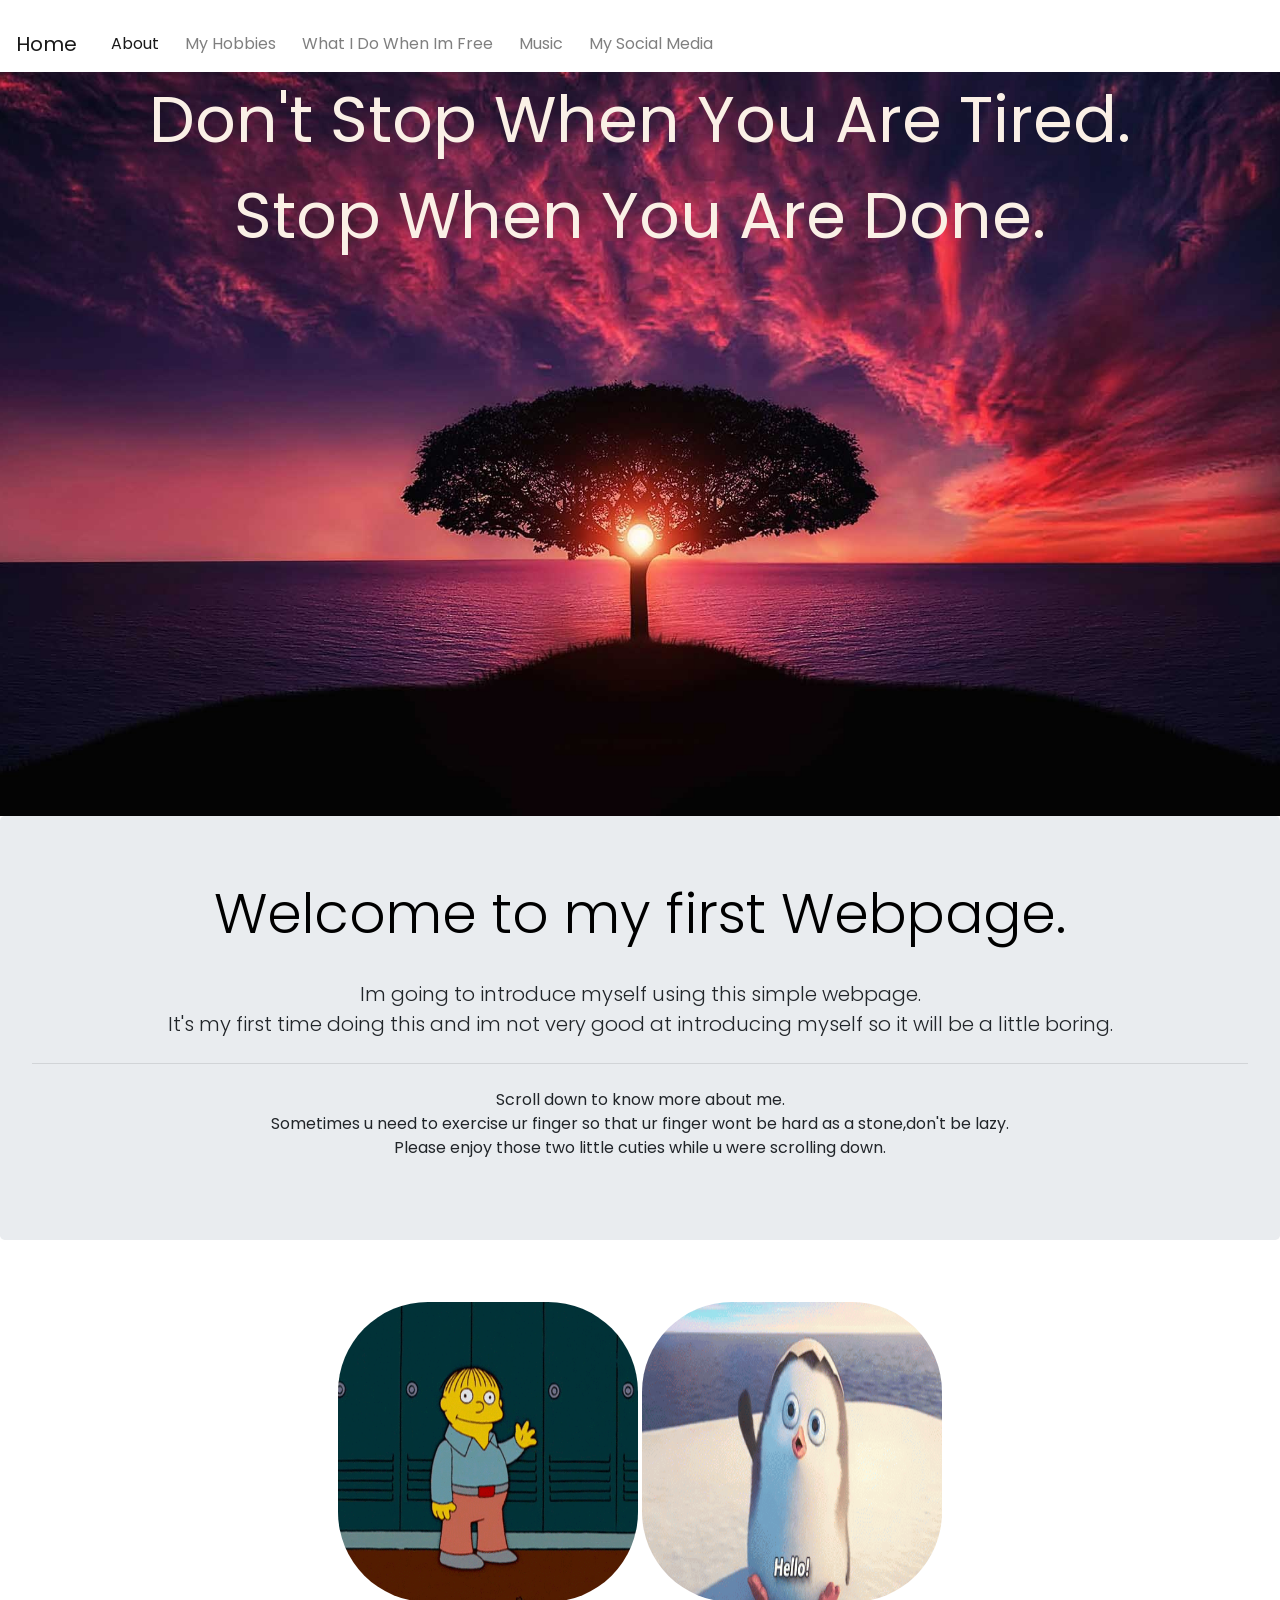
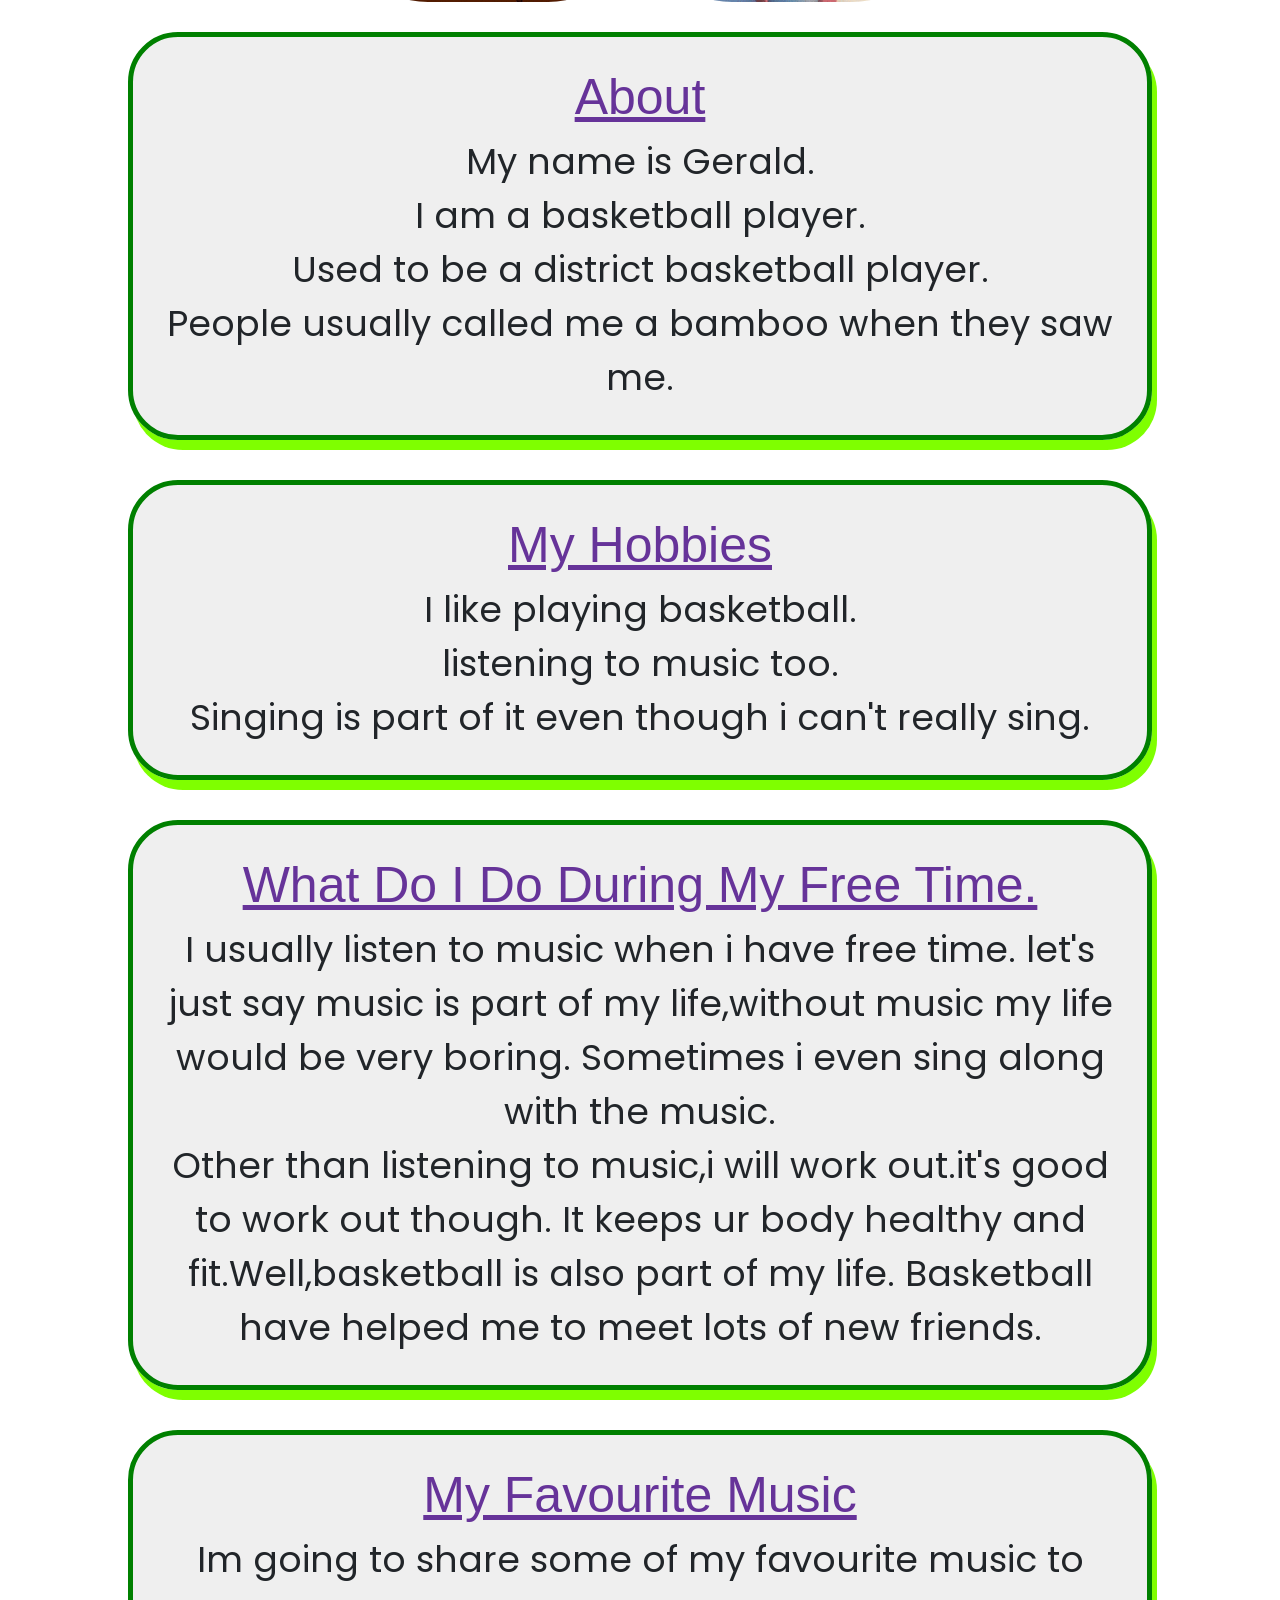
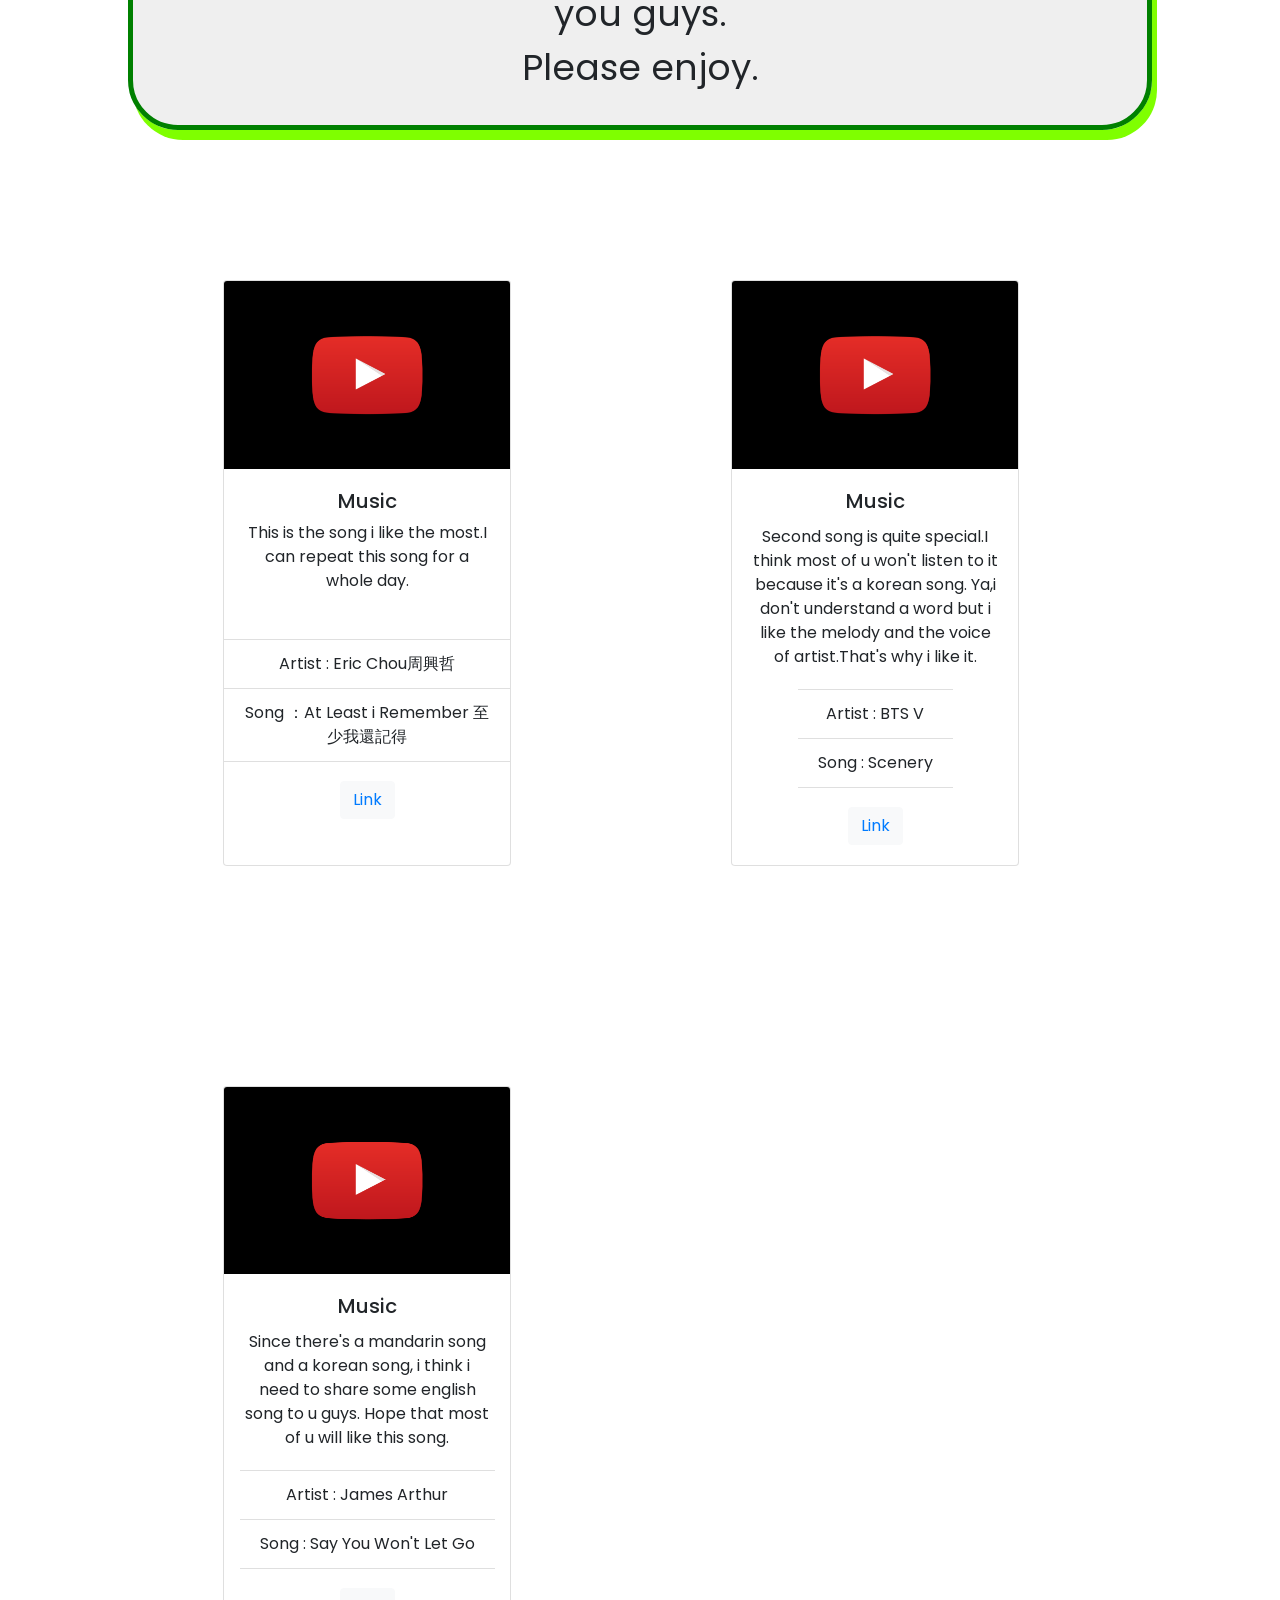
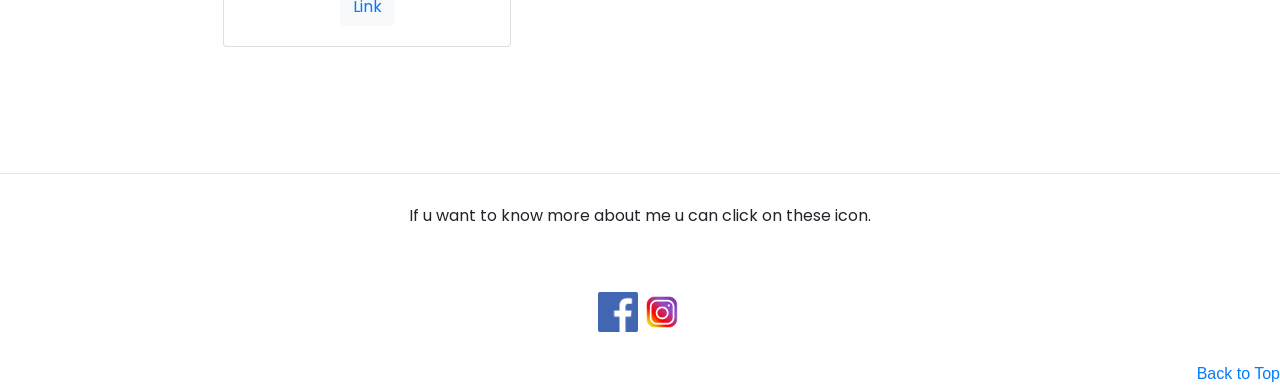
<file: index.html>
<!doctype html>
<html lang="en">
  <head>
    <!-- Required meta tags -->
    <meta charset="utf-8">
    <meta name="viewport" content="width=device-width, initial-scale=1, shrink-to-fit=no">
    <meta http-equiv="X-UA-Compatible" content="ie=edge">
    <link rel="stylesheet" href="style.css">
    <link href="https://fonts.googleapis.com/css?family=Poppins" rel="stylesheet">

    <!-- Bootstrap CSS -->
    <link rel="stylesheet" href="https://stackpath.bootstrapcdn.com/bootstrap/4.3.1/css/bootstrap.min.css" integrity="sha384-ggOyR0iXCbMQv3Xipma34MD+dH/1fQ784/j6cY/iJTQUOhcWr7x9JvoRxT2MZw1T" crossorigin="anonymous">

    <title>Hello, world!</title>
  </head>
  <body>

    <div class="sticky-top"><div class="navbar"></div>
      <nav class="navbar navbar-expand-lg navbar-light bg-white">
          <a class="navbar-brand" href="https://gerald0205.github.io/#">Home</a>
          <button class="navbar-toggler" type="button" data-toggle="collapse" data-target="#navbarSupportedContent" aria-controls="navbarSupportedContent" aria-expanded="false" aria-label="Toggle navigation">
            <span class="navbar-toggler-icon"></span>
          </button>
        
          <div class="collapse navbar-collapse" id="navbarSupportedContent">
            <ul class="navbar-nav mr-auto">
              <li class="nav-item active">
                <a class="nav-link" href="#About">About <span class="sr-only">(current)</span></a>
              </li>
              <li class="nav-item">
                <a class="nav-link" href="#Hobbies">My Hobbies</a>
              </li>
              <li class="nav-item">
                <a class="nav-link" href="#Free" role="button"  aria-haspopup="true" aria-expanded="false">
                  What I Do When Im Free
                </a>
              </li>
              <li class="nav-item">
                <a class="nav-link" href="#Music" tabindex="-1" aria-disabled="true">Music</a>
              </li>
              <li class="nav-item">
                <a class="nav-link" href="#Social"  role="button" aria-disabled="true">My Social Media</a>
              </li>
            </ul>
          </div>
        </nav>
      </div>

      <div id="showcase">
        <div class="container">
            <p>Don't Stop When You Are Tired.<br/>Stop When You Are Done.</p>
        </div>
      </div>
      
    <div class="jumbotron">
      <h1 class="display-4">Welcome to my first Webpage.</h1>
          <br/>
        <p class="lead">Im going to introduce myself using this simple webpage.<br/>
            It's my first time doing this and im not very good at introducing myself so it will be a little boring.</p>
          <hr class="my-4">
        <p>Scroll down to know more about me.
          <br/>
            Sometimes u need to exercise ur finger so that ur finger wont be hard as a stone,don't be lazy.<br/>
            Please enjoy those two little cuties while u were scrolling down.
        </p>
      </div>
        
    <script src="https://code.jquery.com/jquery-3.3.1.slim.min.js" integrity="sha384-q8i/X+965DzO0rT7abK41JStQIAqVgRVzpbzo5smXKp4YfRvH+8abtTE1Pi6jizo" crossorigin="anonymous"></script>
    <script src="https://cdnjs.cloudflare.com/ajax/libs/popper.js/1.14.7/umd/popper.min.js" integrity="sha384-UO2eT0CpHqdSJQ6hJty5KVphtPhzWj9WO1clHTMGa3JDZwrnQq4sF86dIHNDz0W1" crossorigin="anonymous"></script>
    <script src="https://stackpath.bootstrapcdn.com/bootstrap/4.3.1/js/bootstrap.min.js" integrity="sha384-JjSmVgyd0p3pXB1rRibZUAYoIIy6OrQ6VrjIEaFf/nJGzIxFDsf4x0xIM+B07jRM" crossorigin="anonymous"></script>
      </nav>

        <div class="center">
          
      <header>
        <img src="GIF.gif"width="300"height="300">
        <img src="penguin.gif"width="300"height="300">
      </div>
    </div>
    
  </header>
  
  <div class="story">
    
    <section>
      
      <h2 id="About">About</h2>
        My name is Gerald.
        <br/>
        I am a basketball player.
        <br/>
        Used to be a district basketball player.
        <br/>
        People usually called me a bamboo when they saw me.
    </section>
    
    <section>
      <h2 id="Hobbies">My Hobbies</h2>
        I like playing basketball.
        <br/>                
        listening to music too.
        <br/>
        Singing is part of it even though i can't really sing.
        <br/>    
      
    </section>
    
    <section>
      <h2 id="Free">What Do I Do During My Free Time.</h2>
        I usually listen to music when i have free time.
        let's just say music is part of my life,without music my life would be very boring.
        Sometimes i even sing along with the music.
        <br/>
        Other than listening to music,i will work out.it's good to work out though.
        It keeps ur body healthy and fit.Well,basketball is also part of my life.
        Basketball have helped me to meet lots of new friends.
    </section>
    
    <section>
      <h2 id="Music">My Favourite Music</h2>
        Im going to share some of my favourite music to you guys.
      <br/>
        Please enjoy.
      <br/>
    </section>
    
    <div class="row">
      
      <div class="card" style="width: 18rem;">
          <img src="youtube-dark.webp" class="card-img-top" alt="Youtube">
          <div class="card-body">
            <h5 class="card-text">Music</h5>
            <p class="card-text">This is the song i like the most.I can repeat this song for a whole day.</p>
          </div>
          <ul class="list-group list-group-flush">
            <li class="list-group-item">Artist : Eric Chou周興哲</li>
            <li class="list-group-item">Song ：At Least i Remember 至少我還記得</li>
          </ul>
          <div class="card-body">
            <button type="button" class="btn btn-light"><a href="https://www.youtube.com/watch?v=jIzOIsQWMfg" class="card-link">Link</a></button>
          </div>
        </div>
        
        <div class="card" style="width: 18rem;">
            <img src="youtube-dark.webp" class="card-img-top" alt="Youtube">
            <div class="card-body">
              <h5 class="card-title">Music</h5>
              <p class="card-text">Second song is quite special.I think most of u won't listen to it because it's a korean song.
                Ya,i don't understand a word but i like the melody and the voice of artist.That's why i like it.</p>
              </div>
              <ul class="list-group list-group-flush">
                <li class="list-group-item">Artist : BTS V</li>
                <li class="list-group-item">Song : Scenery</li>
              </ul>
              <div class="card-body">
                <button type="button" class="btn btn-light"><a href="https://www.youtube.com/watch?v=f3YhK-oZmY8" class="card-link">Link</a></button>
              </div>
            </div>
            
            <div class="card" style="width: 18rem;">
                <img src="youtube-dark.webp" class="card-img-top" alt="Youtube">
                <div class="card-body">
                  <h5 class="card-title">Music</h5>
                  <p class="card-text">Since there's a mandarin song and a korean song,
                    i think i need to share some english song to u guys.
                    Hope that most of u will like this song.</p>
                  </div>
                  <ul class="list-group list-group-flush">
                    <li class="list-group-item">Artist : James Arthur</li>
                    <li class="list-group-item">Song : Say You Won't Let Go</li>
                  </ul> 
                  <div class="card-body">
                    <button type="button" class="btn btn-light"><a href="https://www.youtube.com/watch?v=0yW7w8F2TVA" class="card-link">Link</a></button>
                  </div>
                </div>
              </div>
            </div>
            
            
            <hr>
            
          <div id="Social">
            <div class="link">
              <P>If u want to know more about me u can click on these icon.</P><br/>
                <a href="https://www.youtube.com/watch?v=1QAlF0b14FE" target="blank"></a>
              <br/>
              <a href="https://www.facebook.com/phoenix.gan.7" target="blank">
                <img src="facebook.png"width="40"height="40">
              <a href="https://www.instagram.com/geraldgannn/" target="blank">
                  <img src="instagram.jpg"width="40"height="40">
            </div>
              </div>
                
                <div class="back"><a href="#">Back to Top</a></div>
  </body>
  </html>
</file>
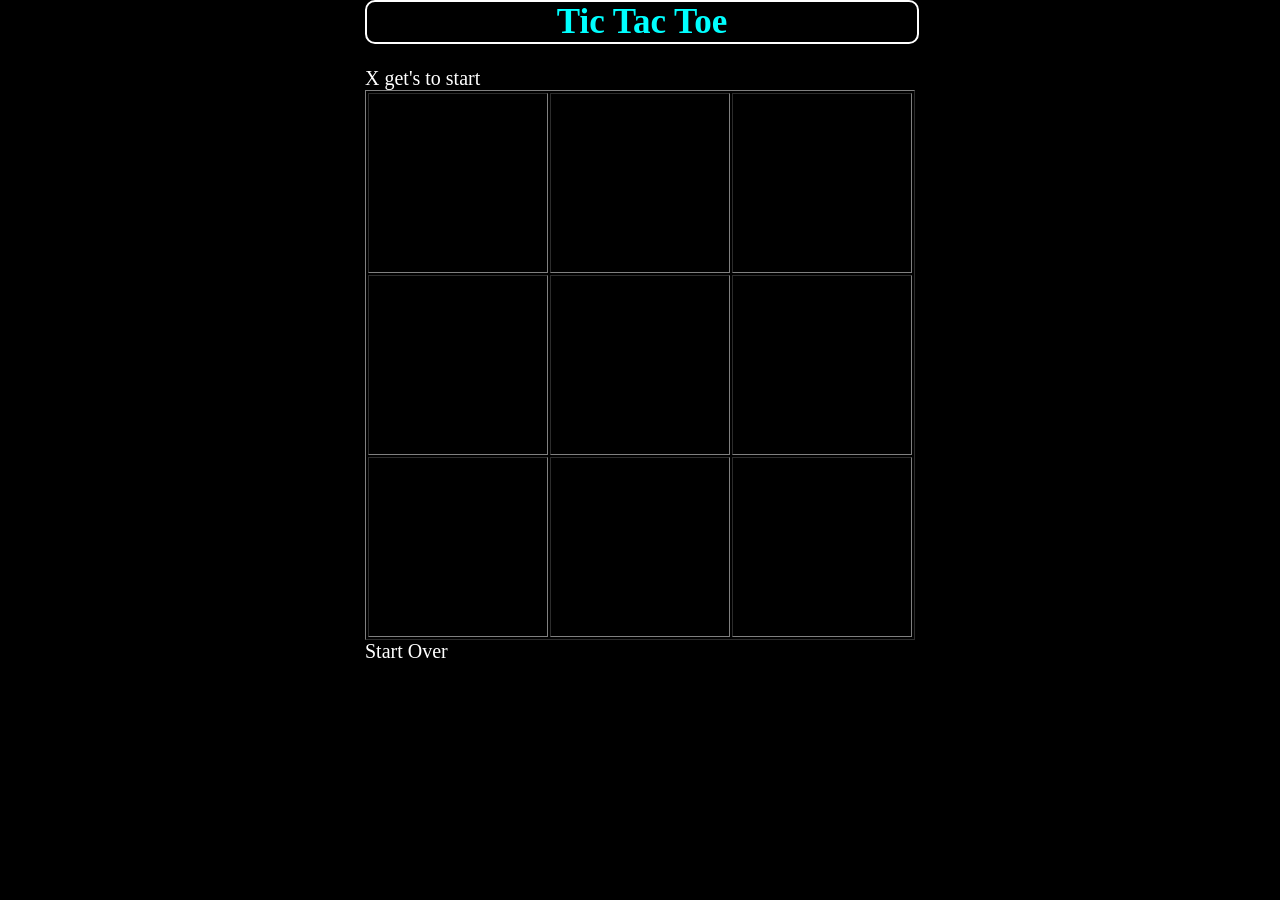
<file: TicTacToe/TicTacToe.html>
<html lang="en">
<head>
    <meta charset="UTF-8">
    <meta name="viewport" content="width=device-width, initial-scale=1.0">
    <meta http-equiv="X-UA-Compatible" content="ie=edge">
    <title>Tic Tac Toe</title>

    <style>

        body {
            width: 550px;
            margin: auto;
            background-color: black;
        }

        h1 {
            width: 100%;
            text-align: center;
            border: 2px solid white;
            border-radius: 10px;
            font-size: 35px;
            font-family: 'Indie Flower', cursive;
            color: aqua;
        }
        
        .square {
            height: 180px;
            width: 180px;
            font-size: 120px;
            text-align: center;
            font-family: 'Dancing Script', cursive;
            color: white;
        }
        
        .square:hover {
            background-color: aquamarine;
        }
        
        #message {
            font-size: 20px;
            font-family: 'Pacifico', cursive;
            color: white;
        }

        #restart {
            font-size: 20px;
            font-family: 'Pacifico', cursive;
            text-align: center;
            text-decoration: none;
            color: white;

        }
    
        @import url('https://fonts.googleapis.com/css?family=Dancing+Script|Indie+Flower|Pacifico');

    </style>


    
</head>
<body onload="startGame()">
    <h1>Tic Tac Toe</h1>
    <div id="message">HIHIHIHIHIHIHIHIHIHI</div>
    <table border="1">
        <tr>
            <td class="square" id = "s1" onClick = "nextMove(this)"></td>
            <td class="square" id = "s2" onClick = "nextMove(this)"></td>
            <td class="square" id = "s3" onClick = "nextMove(this)"></td>
        </tr>
        <tr>
            <td class="square" id = "s4" onClick = "nextMove(this)"></td>
            <td class="square" id = "s5" onClick = "nextMove(this)"></td>
            <td class="square" id = "s6" onClick = "nextMove(this)"></td>
        </tr>
        <tr>
            <td class="square" id = "s7" onClick = "nextMove(this)"></td>
            <td class="square" id = "s8" onClick = "nextMove(this)"></td>
            <td class="square" id = "s9" onClick = "nextMove(this)"></td>
        </tr>
    </table>
    <a href="javascript: startGame();" id="restart">Start Over</a>
    <script src="script.js"></script>
</body>
</html>
</file>
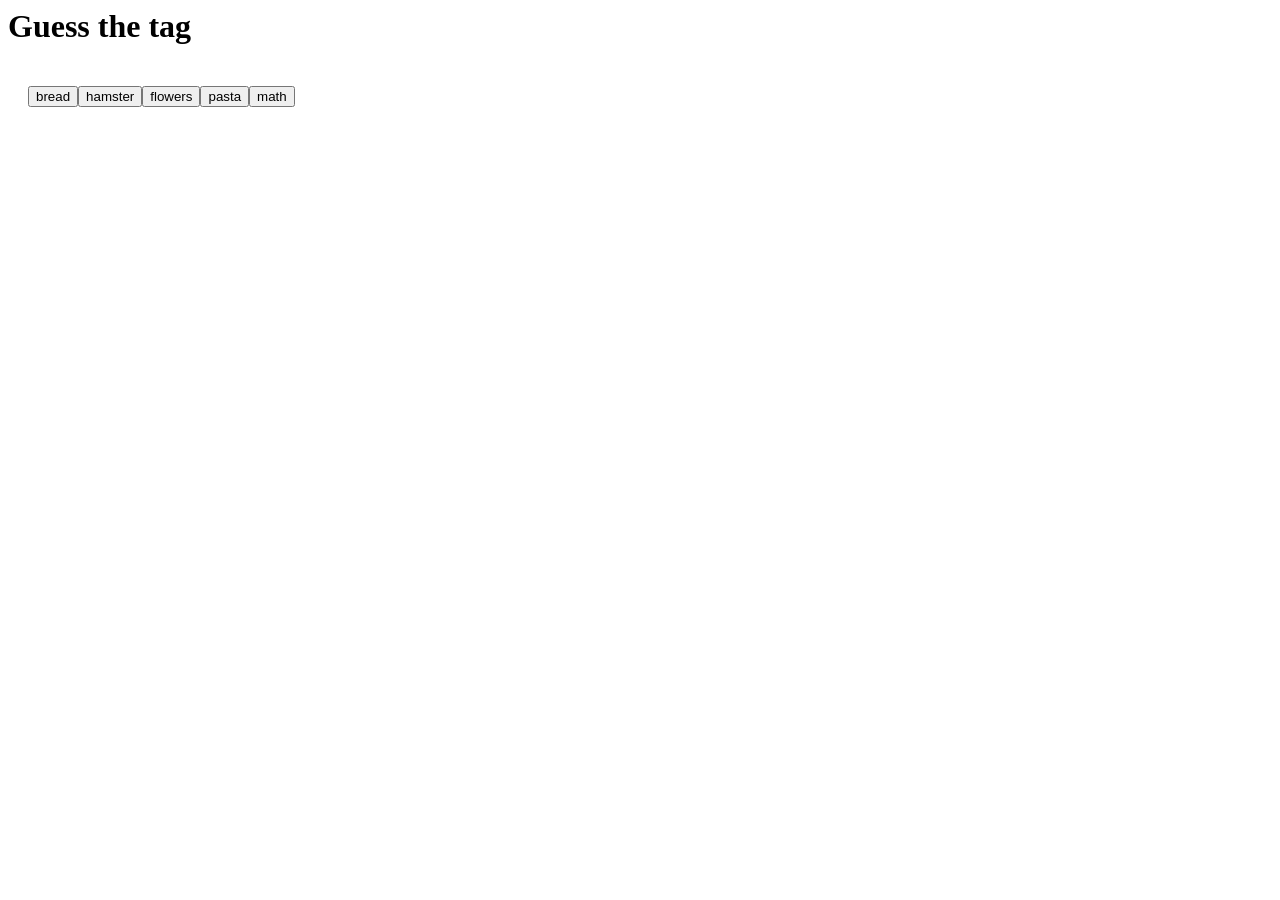
<file: tumblr api/tumblr api.html>
<html lang="en">
<head>
    <meta charset="UTF-8">
    <meta name="viewport" content="width=device-width, initial-scale=1.0">
    <meta http-equiv="X-UA-Compatible" content="ie=edge">
    <link rel="stylesheet" href="style.css">
    <title>Guess the Tag</title>
</head>
<body>
    
    <div class="container">
        <div class="row d-flex justify-content-center align-items-center">
            <div class="col-md-5">
                <h1 class="text-center">Guess the tag</h1>
                <div id="buttons"></div>
            </div>
        </div>
    </div> 
    
    <div class="container mt-5">
        <div class="row">
            <div class="col-md-12 grid"></div>
        </div>
    </div>
    
    <form id="query-form"></form>

    <ul id="list-data">

    </ul>

    <script src="script.js"></script>
</body>
</html>
</file>
<file: style.css>
body {
    background-color:aqua;
    font-family: Poppins , Arial, Helvetica, sans-serif;
}

.center {
    text-align: center;
}

.story {
    text-align:center;
    width: 80%;
    margin: 0% auto;
}

h1 {
    color: black;
    text-align: center;
    font-size: 100px;
}

h2 {
    text-decoration: underline;
    font-family: Arial, Helvetica, sans-serif;
    font-size: 50px;
}

header {
    padding: 30px;
}

header img {
    border-radius: 90px;
}

section {
    background-color:#eeeeeeee;
    margin-bottom: 40px;
    padding: 30px;
    border: 5px solid green;
    border-radius: 50px;
    box-shadow: 5px 10px chartreuse;
    font-size: 36px;
    font-family: Poppins , Arial, Helvetica, sans-serif;
}

.welcome {
    border: 5px solid darkblue;
    border-radius: 50px;
    box-shadow: 5px 10px blue;
}

nav {
    float: right;
}

nav ul li {
    display: inline-block;
    margin-left: 10px;
}

.back{
    position: absolute;
    right: 0px;
}

.card{
    background-color: black;
    display: flex;
    align-items: center;
    justify-content: center;
    margin: 110px;
    font-family: Poppins , Arial, Helvetica, sans-serif;
    border: black;
}

.link{
    text-align: center;
    font-family: Poppins , Arial, Helvetica, sans-serif;
    font-size: 16px;
    margin: 30px;
    border-radius: 10px;
}

#song{
    display: inline-block;
}

.dawn{
    width:100%;
}
.container{
    color:linen;
    display:flex;
    text-align:center;
    justify-content:center;
    font-size:64px;
    font-family: Poppins , Arial, Helvetica, sans-serif;
}
#showcase{
    background-image:url("dawn.jpg");
    background-position:center;
    background-size: cover;
    width:100%;
    height:800px;
}

.jumbotron{
    font-family: Poppins , Arial, Helvetica, sans-serif;
    text-align: center;
}

.navbar{
    width: 100%;
    font-family: Poppins , Arial, Helvetica, sans-serif;
    color: black;
}

#About , #Hobbies , #Music , #Free{
    color: rebeccapurple;
    font-size: 50px;
}
</file>
<file: tumblr api/style.css>
.grid img{
    height: 200px;
    width: 200px;
    margin: 5px;
}

#buttons{
    text-align: center;
    display: inline-block;
    font-size: 60px;
    padding: 20px;
}
</file>
